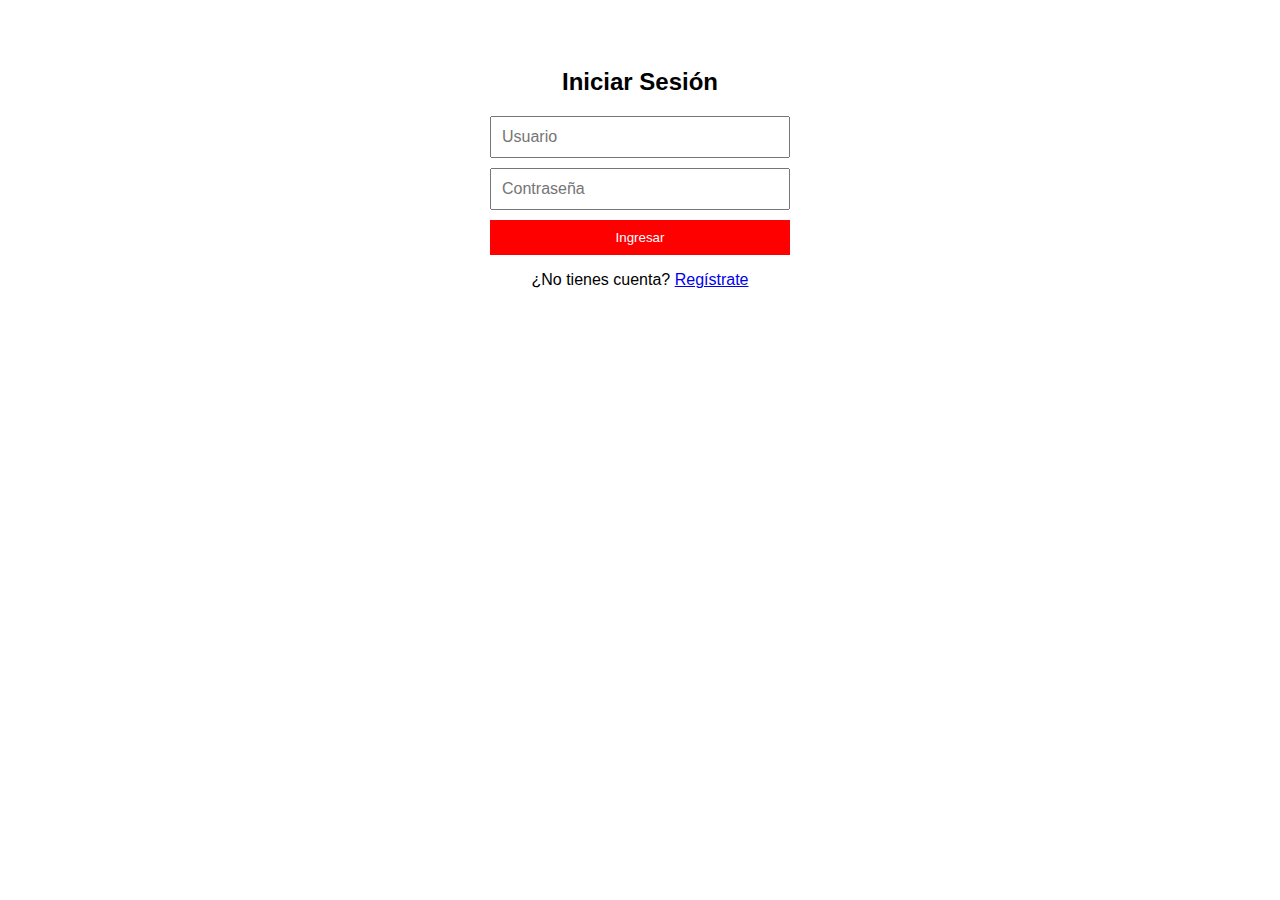
<file: index.html>
<!DOCTYPE html>
<html lang="es">
<head>
  <meta charset="UTF-8" />
  <title>Login</title>
  <link rel="stylesheet" href="style.css" />
</head>
<body>
  <h2>Iniciar Sesión</h2>
  <form id="loginForm">
    <input type="text" id="loginUser" placeholder="Usuario" required />
    <input type="password" id="loginPass" placeholder="Contraseña" required />
    <button type="submit">Ingresar</button>
  </form>
  <p>¿No tienes cuenta? <a href="register.html">Regístrate</a></p>

  <script src="script.js"></script>
</body>
</html>
</file>
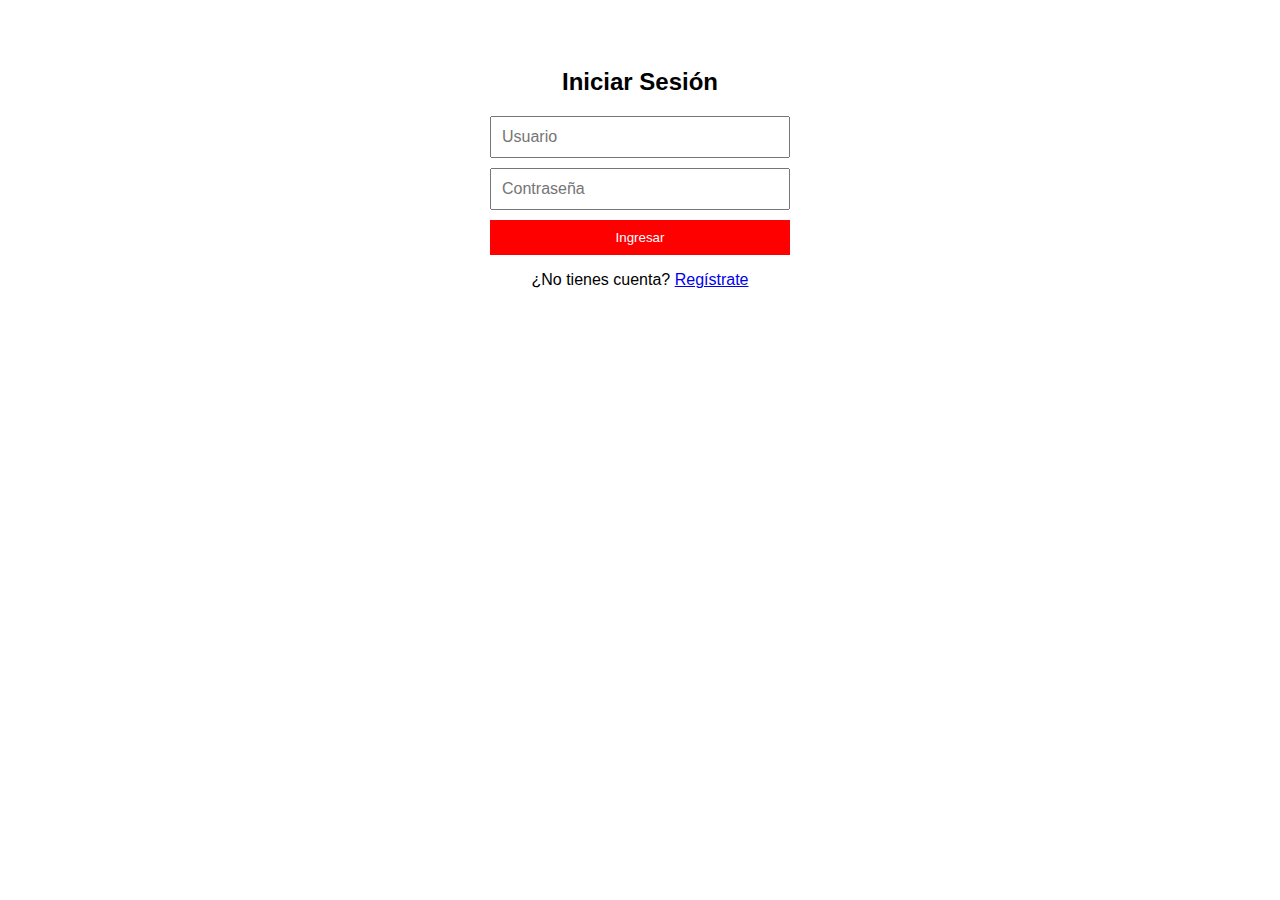
<file: dashboard.html>
<!DOCTYPE html>
<html lang="es">
<head>
  <meta charset="UTF-8" />
  <title>Dashboard</title>
  <link rel="stylesheet" href="style.css" />
</head>
<body>
  <h2>Bienvenido al Panel</h2>
  <p id="welcomeMessage"></p>
  <button onclick="logout()">Cerrar sesión</button>

  <script>
    const currentUser = localStorage.getItem('currentUser');
    if (!currentUser) {
      window.location.href = 'index.html';
    } else {
      document.getElementById('welcomeMessage').innerText = `Hola, ${currentUser}`;
    }

    function logout() {
      localStorage.removeItem('currentUser');
      window.location.href = 'index.html';
    }
  </script>
</body>
</html>
</file>
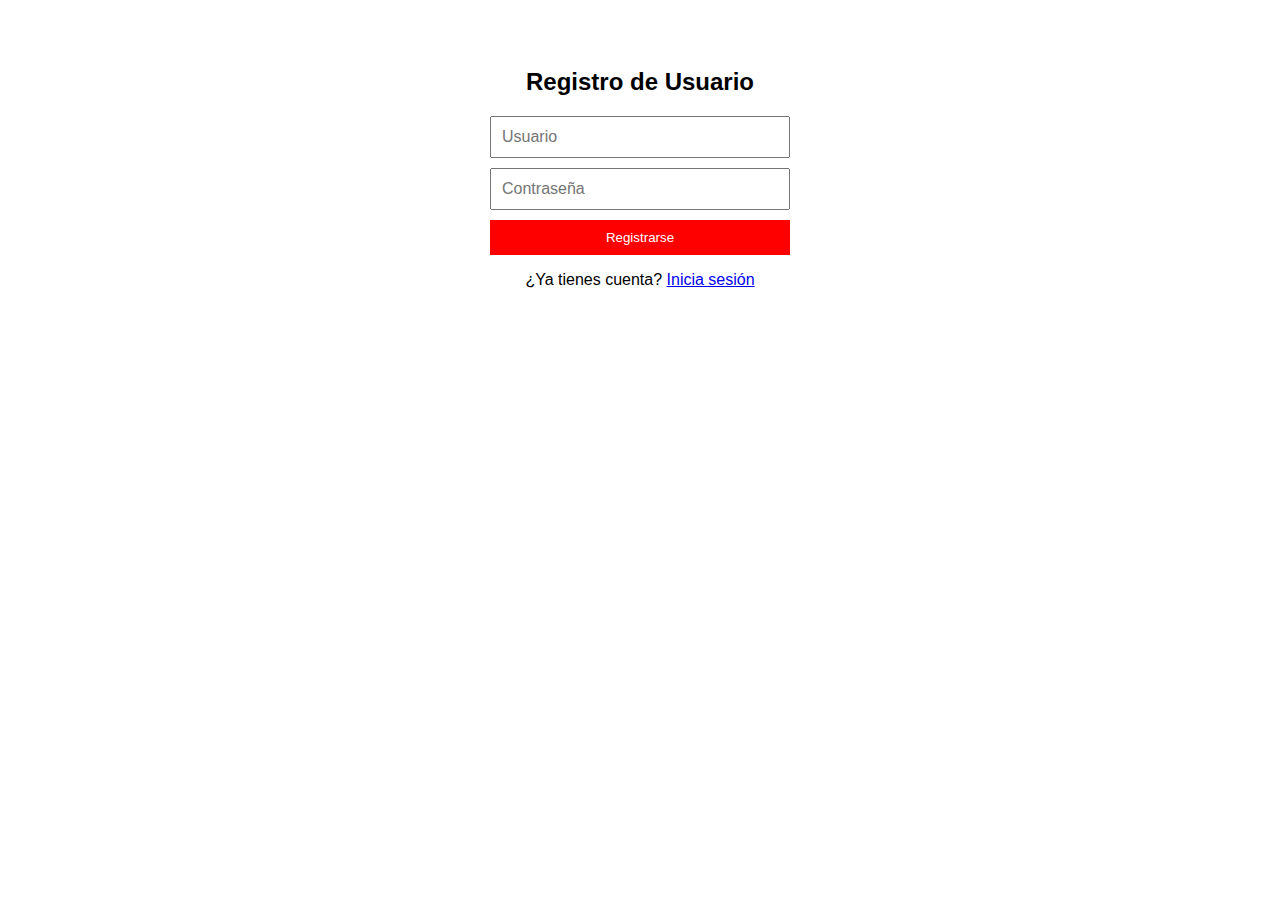
<file: register.html>
<!DOCTYPE html>
<html lang="es">
<head>
  <meta charset="UTF-8" />
  <title>Registro</title>
  <link rel="stylesheet" href="style.css" />
</head>
<body>
  <h2>Registro de Usuario</h2>
  <form id="registerForm">
    <input type="text" id="registerUser" placeholder="Usuario" required />
    <input type="password" id="registerPass" placeholder="Contraseña" required />
    <button type="submit">Registrarse</button>
  </form>
  <p>¿Ya tienes cuenta? <a href="index.html">Inicia sesión</a></p>

  <script src="script.js"></script>
</body>
</html>
</file>
<file: style.css>
body {
  font-family: sans-serif;
  display: flex;
  flex-direction: column;
  align-items: center;
  padding: 40px;
  background: #ffffff;
}

form {
  display: flex;
  flex-direction: column;
  gap: 10px;
  width: 300px;
}

input {
  padding: 10px;
  font-size: 16px;
}

button {
  padding: 10px;
  background-color: #ff0000;
  color: white;
  border: none;
  cursor: pointer;
}

button:hover {
  background-color: #ffffff;
}.
</file>
